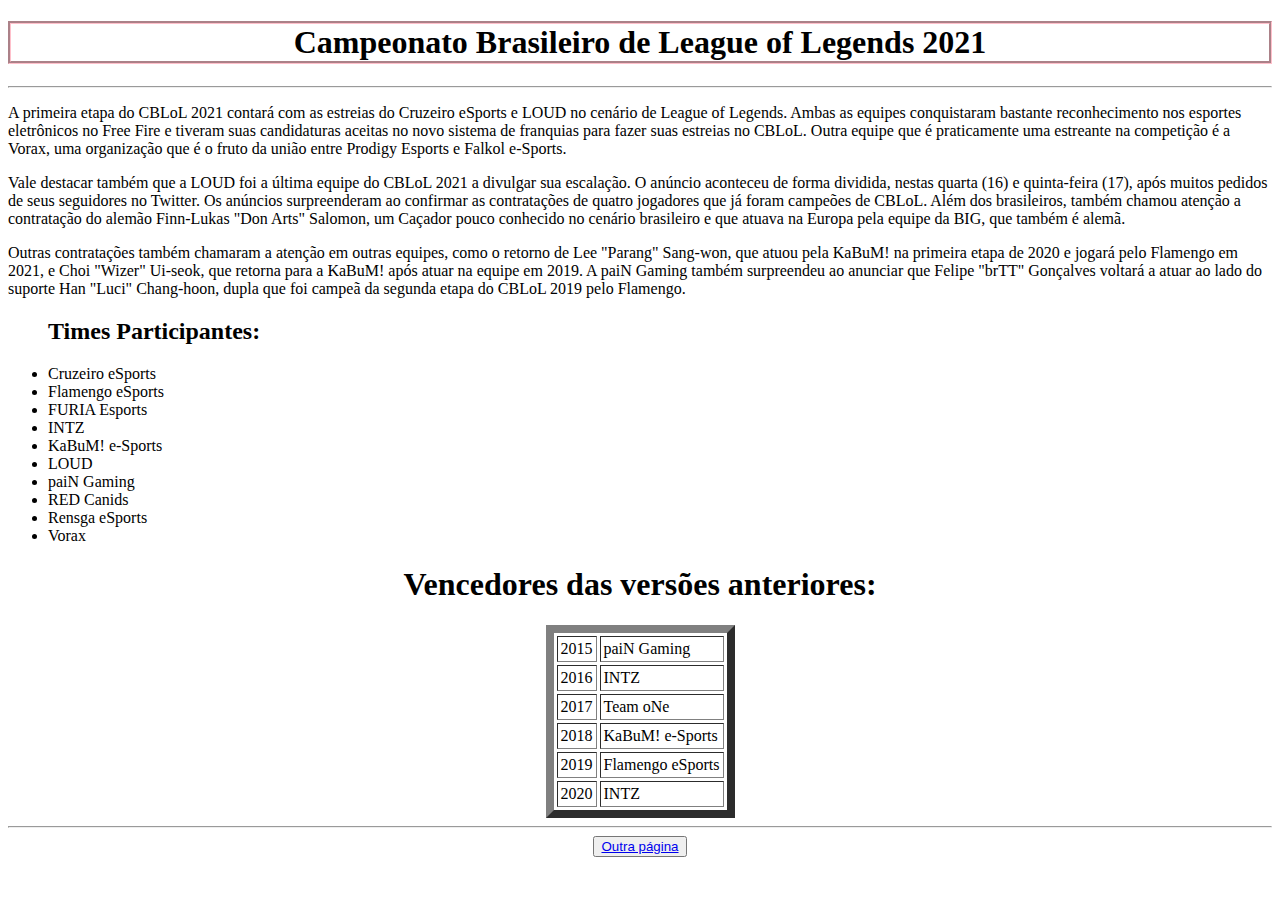
<file: index.html>
<!DOCTYPE html>

<html lang="pt-br">

<meta charset="UTF-8">

<HTML>
	<head>
		<title>E-SPORTS</title>
	</head>
		<link rel="stylesheet" href="style.css">
	<body>

	<header>
		<center>
 			<h1 class="monospace; border">Campeonato Brasileiro de League of Legends 2021</h1>
 		</center>
	</header>
		
<hr>
		
		<p> A primeira etapa do CBLoL 2021 contará com as estreias do Cruzeiro eSports e LOUD no cenário de League of Legends. Ambas as equipes conquistaram bastante reconhecimento nos esportes eletrônicos no Free Fire e tiveram suas candidaturas aceitas no novo sistema de franquias para fazer suas estreias no CBLoL. Outra equipe que é praticamente uma estreante na competição é a Vorax, uma organização que é o fruto da união entre Prodigy Esports e Falkol e-Sports.</p>

		<p> Vale destacar também que a LOUD foi a última equipe do CBLoL 2021 a divulgar sua escalação. O anúncio aconteceu de forma dividida, nestas quarta (16) e quinta-feira (17), após muitos pedidos de seus seguidores no Twitter. Os anúncios surpreenderam ao confirmar as contratações de quatro jogadores que já foram campeões de CBLoL. Além dos brasileiros, também chamou atenção a contratação do alemão Finn-Lukas "Don Arts" Salomon, um Caçador pouco conhecido no cenário brasileiro e que atuava na Europa pela equipe da BIG, que também é alemã.</p>

		<p> Outras contratações também chamaram a atenção em outras equipes, como o retorno de Lee "Parang" Sang-won, que atuou pela KaBuM! na primeira etapa de 2020 e jogará pelo Flamengo em 2021, e Choi "Wizer" Ui-seok, que retorna para a KaBuM! após atuar na equipe em 2019. A paiN Gaming também surpreendeu ao anunciar que Felipe "brTT" Gonçalves voltará a atuar ao lado do suporte Han "Luci" Chang-hoon, dupla que foi campeã da segunda etapa do CBLoL 2019 pelo Flamengo.</p>

		<ul>
			<h2>Times Participantes:</h2>
			<li>Cruzeiro eSports</li>
			<li>Flamengo eSports</li>
			<li>FURIA Esports</li>
			<li>INTZ</li>
			<li>KaBuM! e-Sports</li>
			<li>LOUD</li>
			<li>paiN Gaming</li>
			<li>RED Canids</li>
			<li>Rensga eSports</li>
			<li>Vorax</li>
			
		</ul>

		<center>

			<h1>Vencedores das versões anteriores:</h1>
			<table cellspacing="3" cellpadding="3" border="8">
    					
    				
				<tr>
					<td>2015</td>
					<td>paiN Gaming</td>
				</tr>

				<tr>
					<td>2016</td>
					<td>INTZ</td>
				</tr>

				<tr>
					<td>2017</td>
					<td>Team oNe</td>
				</tr>

				<tr>
					<td>2018</td>
					<td>KaBuM! e-Sports</td>
				</tr>

				<tr>
					<td>2019</td>
					<td>Flamengo eSports</td>
				</tr>

				<tr>
					<td>2020</td>
					<td>INTZ</td>
				</tr>

			<table>

				<hr>

			<button><a href="pag2.html">Outra página</button> 
	</body>
</html>
</file>
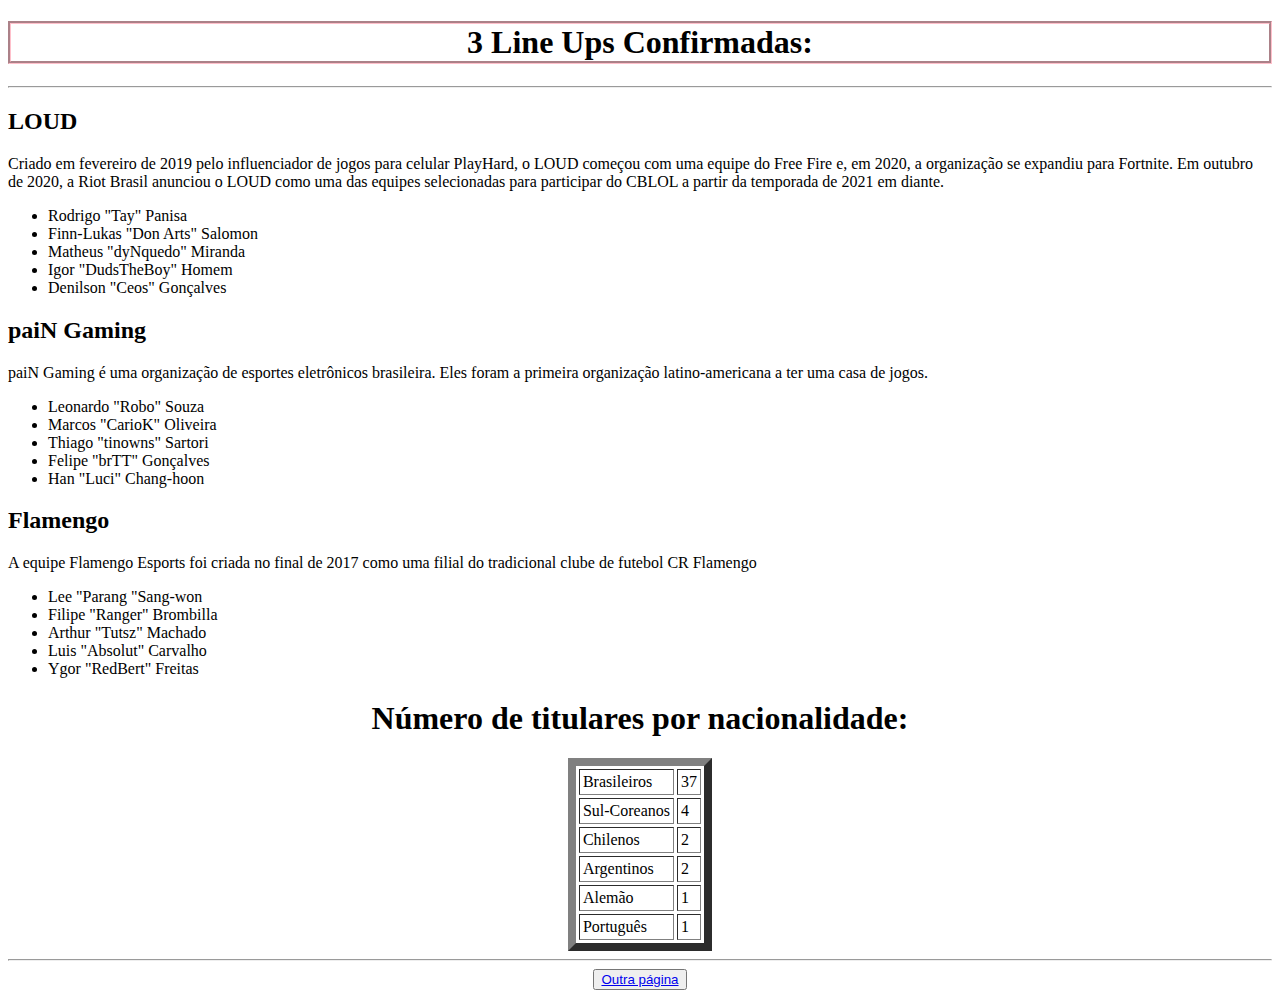
<file: pag2.html>
<!DOCTYPE html>

<html lang="pt-br">

<meta charset="UTF-8">

<HTML>
	<head>
		<title>Line Ups</title>
	</head>
		<link rel="stylesheet" href="style.css">
	<body>

	<header>
		<center>
 			<h1 class="monospace; border">3 Line Ups Confirmadas:</h1>
 		</center>
	</header>
		
<hr>
		<h2>LOUD</h2>
		<p> Criado em fevereiro de 2019 pelo influenciador de jogos para celular PlayHard, o LOUD começou com uma equipe do Free Fire e, em 2020, a organização se expandiu para Fortnite. Em outubro de 2020, a Riot Brasil anunciou o LOUD como uma das equipes selecionadas para participar do CBLOL a partir da temporada de 2021 em diante.</p>
		<ul>
			<li>Rodrigo "Tay" Panisa</li>
			<li>Finn-Lukas "Don Arts" Salomon</li>
			<li>Matheus "dyNquedo" Miranda</li>
			<li>Igor "DudsTheBoy" Homem</li>
			<li>Denilson "Ceos" Gonçalves</li>
		</ul>
		<h2>paiN Gaming</h2>
		<p> paiN Gaming é uma organização de esportes eletrônicos brasileira. Eles foram a primeira organização latino-americana a ter uma casa de jogos.</p>
		<ul>
			<li>Leonardo "Robo" Souza</li>
			<li>Marcos "CarioK" Oliveira</li>
			<li>Thiago "tinowns" Sartori</li>
			<li>Felipe "brTT" Gonçalves</li>
			<li>Han "Luci" Chang-hoon</li>
		</ul>
		<h2>Flamengo</h2>
		<p> A equipe Flamengo Esports foi criada no final de 2017 como uma filial do tradicional clube de futebol CR Flamengo</p>
		<ul>
			<li>Lee "Parang "Sang-won</li>
			<li>Filipe "Ranger" Brombilla</li>
			<li>Arthur "Tutsz" Machado</li>
			<li>Luis "Absolut" Carvalho</li>
			<li>Ygor "RedBert" Freitas</li>
		</ul>
		<center>

			<h1>Número de titulares por nacionalidade:</h1>
			<table cellspacing="3" cellpadding="3" border="8">
    					
    				
				<tr>
					<td>Brasileiros</td>
					<td>37</td>
				</tr>

				<tr>
					<td>Sul-Coreanos</td>
					<td>4</td>
				</tr>

				<tr>
					<td>Chilenos</td>
					<td>2</td>
				</tr>

				<tr>
					<td>Argentinos</td>
					<td>2</td>
				</tr>

				<tr>
					<td>Alemão</td>
					<td>1</td>
				</tr>

				<tr>
					<td>Português</td>
					<td>1</td>
				</tr>

			<table>

				<hr>

			<button><a href="index.html">Outra página</button> 
	</body>
</html>
</file>
<file: style.css>
h1:hover {
  background-color: pink;
}

.monospace {
	font-family: "Courier New", Courier, monospace;
	font-size: normal;
	font-weight: normal;
	font-variant: normal;
}

.border {
	border-style: groove;
	border-color: pink;
}
</file>
